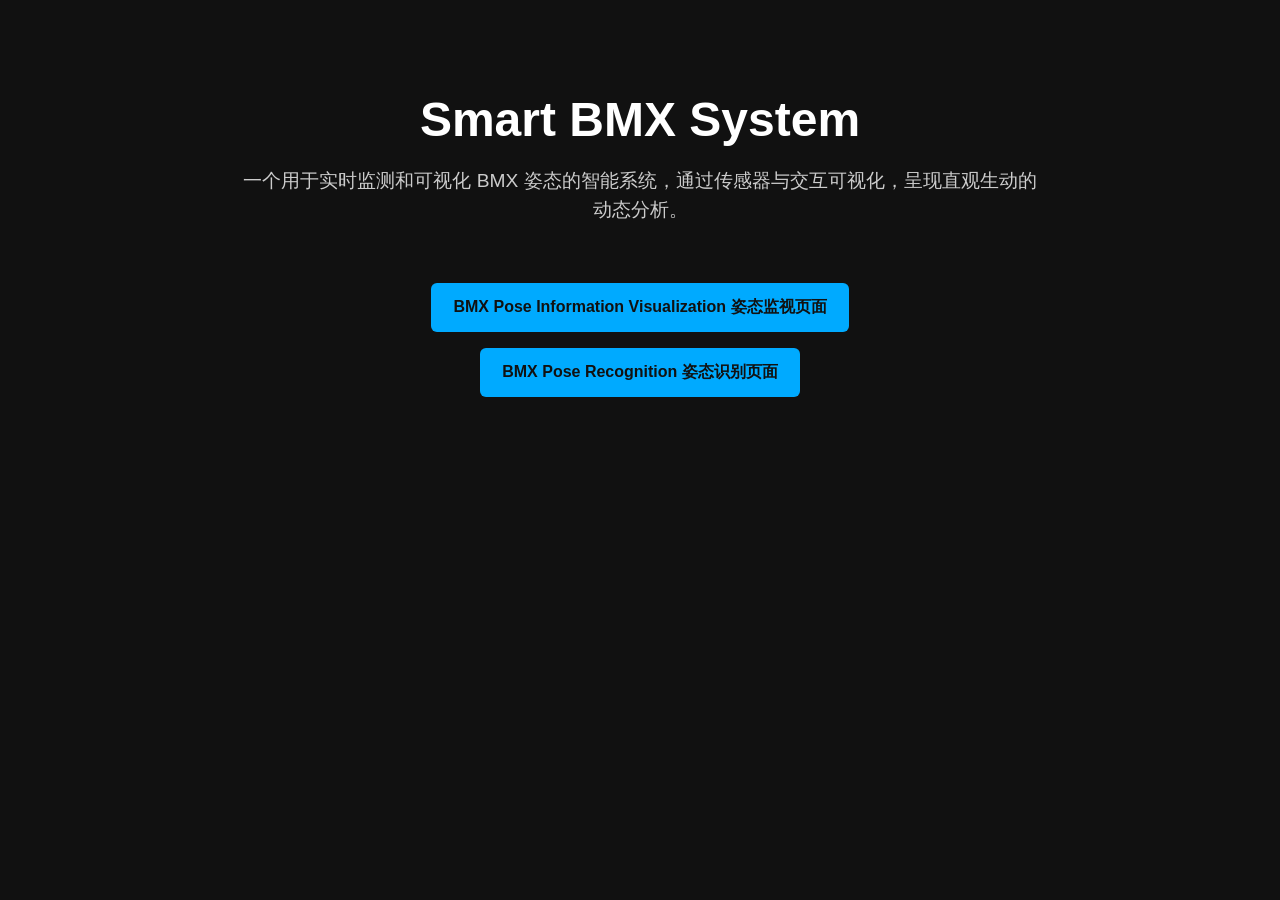
<file: hardware/py/static/index.html>
<!DOCTYPE html>
<html lang="en">
<head>
    <meta charset="UTF-8"/>
    <meta name="viewport" content="width=device-width, initial-scale=1.0"/>
    <title>Homepage</title>
    <link rel="stylesheet" href="style.css"/>
    <style>
        body {
            margin: 0;
            padding: 0;
            background-color: #111; /* 超深背景色 */
            color: #eee; /* 近白文本 */
            font-family: 'Segoe UI', Tahoma, Geneva, Verdana, sans-serif;
            display: flex;
            justify-content: center;
            align-items: flex-start;
            min-height: 100vh;
        }

        .container {
            max-width: 800px;
            padding: 60px 20px;
            text-align: center;
        }

        h1 {
            font-size: 3em;
            margin-bottom: 20px;
            color: #fff;
        }

        p {
            font-size: 1.2em;
            color: #ccc;
            margin-bottom: 50px;
            line-height: 1.5;
        }

        .links a {
            display: inline-block;
            margin: 8px 12px;
            padding: 14px 22px;
            background-color: #0af; /* 明亮的蓝点缀 */
            color: #111;
            text-decoration: none;
            border-radius: 6px;
            font-size: 1em;
            font-weight: bold;
            transition: background-color 0.3s ease;
        }

        .links a:hover {
            background-color: #08c;
        }
    </style>
</head>
<body>
<div class="container">
    <h1>Smart BMX System</h1>
    <p>一个用于实时监测和可视化 BMX 姿态的智能系统，通过传感器与交互可视化，呈现直观生动的动态分析。</p>
    <div class="links">
        <a href="mpu_vis.html">BMX Pose Information Visualization 姿态监视页面</a><br>
        <a href="pose_detection.html">BMX Pose Recognition 姿态识别页面</a>
    </div>
</div>
</body>
</html>
</file>
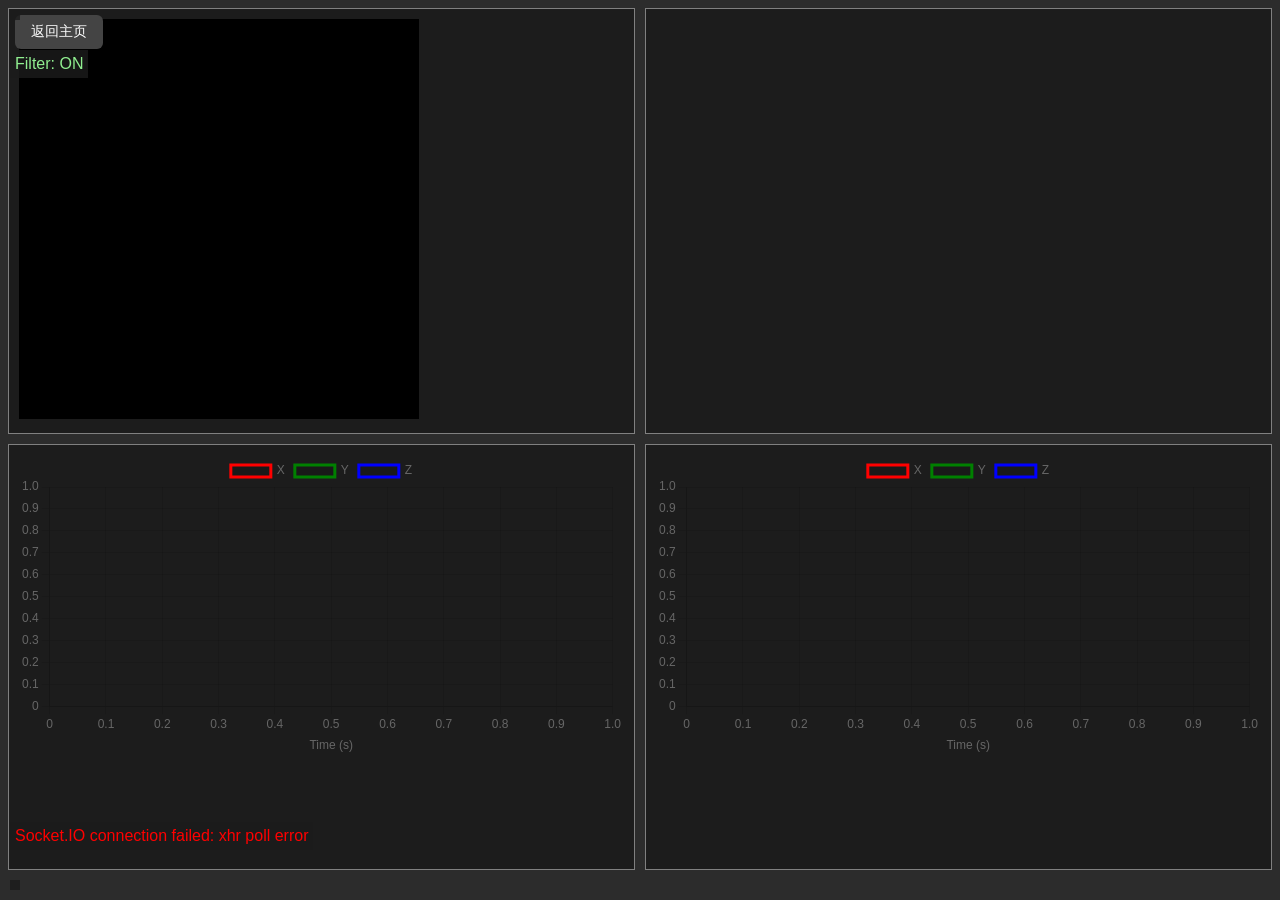
<file: hardware/py/static/mpu_vis.html>
<!DOCTYPE html>
<html lang="en">
<head>
    <meta charset="UTF-8">
    <meta name="viewport" content="width=device-width, initial-scale=1.0">
    <title>MPU6050 Sensor Data Visualization</title>
    <link rel="stylesheet" href="style.css">
    <script src="js/socket.io-4.7.5.js"></script>
    <script src="js/three-r128.min.js"></script>
    <script src="js/chart-4.4.0.umd.min.js"></script>
    <script src="js/mpu-vis.js" defer></script>
    <style>
        .back-btn {
            position: fixed;
            top: 15px;
            left: 15px;
            padding: 8px 16px;
            background-color: #444;
            color: white;
            border: none;
            border-radius: 6px;
            cursor: pointer;
            font-size: 14px;
        }

        .back-btn:hover {
            background-color: #666;
        }
    </style>
</head>
<body>
<div id="container">
    <button id="back-btn" class="back-btn">返回主页</button>
<!--    <br><br><br>-->
    <div id="orientation" class="panel"></div>

    <div id="acceleration" class="panel">
        <canvas id="accVectorCanvas" width="400" height="400"></canvas>
        <div id="accText"></div>
    </div>

    <div id="accChartPanel" class="panel">
        <canvas id="accChart"></canvas>
    </div>

    <div id="gyroChartPanel" class="panel">
        <canvas id="gyroChart"></canvas>
    </div>

    <div id="sensorInfo"></div>
    <div id="timeInfo"></div>
    <div id="connectionInfo">Waiting for connection...</div>
    <div id="filterInfo">Filter: ON</div>
</div>
</body>
<script>
  document.getElementById("back-btn").addEventListener("click", () => {
    window.location.href = "index.html";
  });
</script>
</html>
</file>
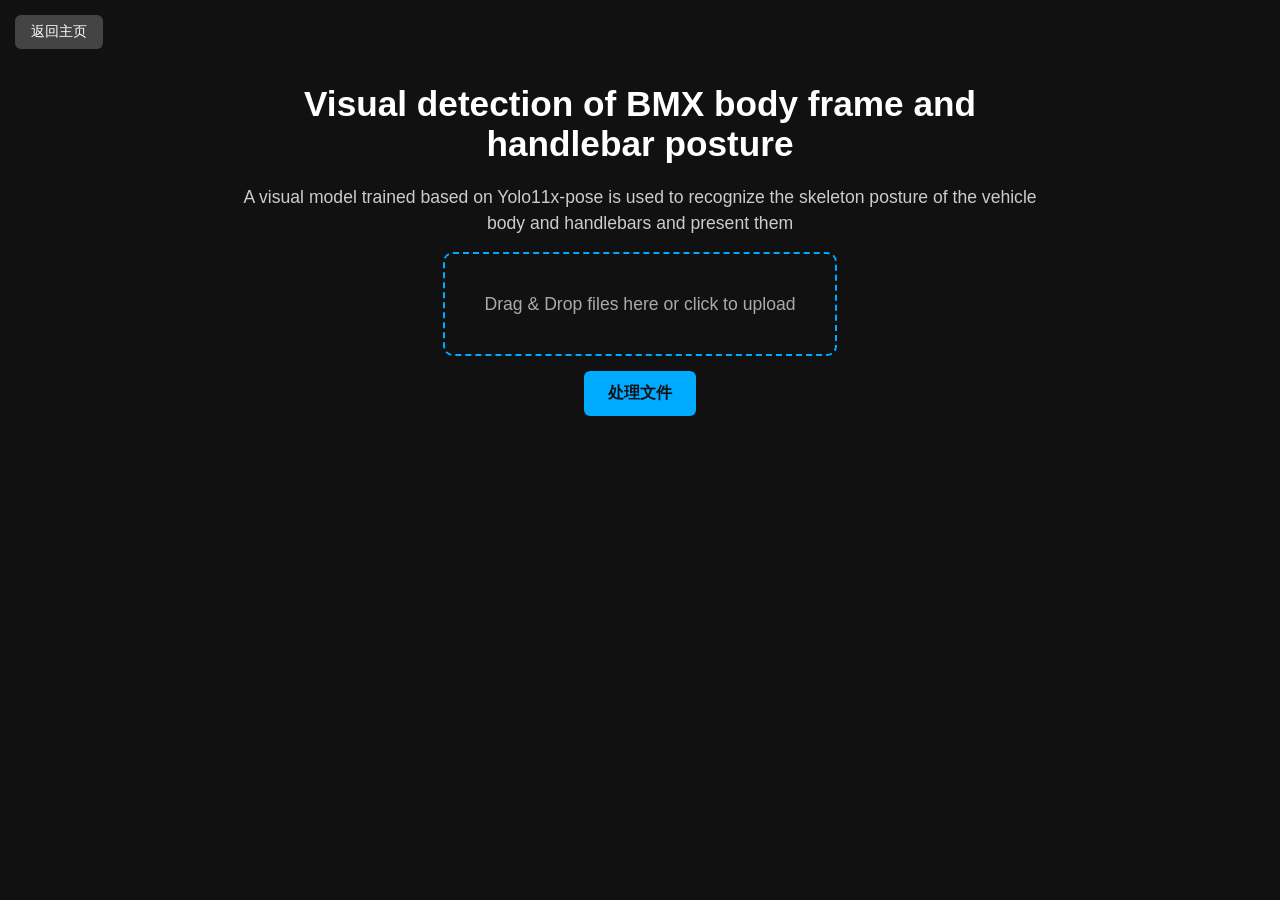
<file: hardware/py/static/pose_detection.html>
<!DOCTYPE html>
<html lang="en">
<head>
    <meta charset="UTF-8"/>
    <meta name="viewport" content="width=device-width, initial-scale=1.0"/>
    <title>Yolo Pose Detection</title>
    <style>
        body {
            margin: 0;
            padding: 0;
            background-color: #111;
            color: #eee;
            font-family: 'Segoe UI', Tahoma, Geneva, Verdana, sans-serif;
            display: flex;
            justify-content: center;
            align-items: flex-start;
            min-height: 100vh;
        }

        .container {
            max-width: 800px;
            padding: 60px 20px;
            text-align: center;
        }

        h1 {
            font-size: 2.2em;
            margin-bottom: 20px;
            color: #fff;
        }

        p {
            font-size: 1.1em;
            color: #ccc;
            margin-bottom: 40px;
            line-height: 1.5;
        }

        .drop-zone {
            border: 2px dashed #0af;
            border-radius: 10px;
            padding: 40px;
            cursor: pointer;
            transition: background-color 0.3s, border-color 0.3s;
            color: #aaa;
            font-size: 1.1em;
        }

        .drop-zone:hover {
            background-color: rgba(0, 170, 255, 0.1);
            border-color: #08c;
        }

        .drop-zone.dragover {
            background-color: rgba(0, 170, 255, 0.15);
            border-color: #0af;
            color: #fff;
        }

        input[type="file"] {
            display: none;
        }

        .process-btn {
            margin-top: 20px;
            padding: 12px 24px;
            font-size: 1em;
            font-weight: bold;
            color: #111;
            background-color: #0af;
            border: none;
            border-radius: 6px;
            cursor: pointer;
            transition: background-color 0.3s ease;
        }

        .process-btn:hover {
            background-color: #08c;
        }

        .back-btn {
            position: fixed;
            top: 15px;
            left: 15px;
            padding: 8px 16px;
            background-color: #444;
            color: white;
            border: none;
            border-radius: 6px;
            cursor: pointer;
            font-size: 14px;
        }

        .back-btn:hover {
            background-color: #666;
        }
    </style>
</head>
<body>
<div class="container">
    <!-- 返回按钮 -->
    <button id="back-btn" class="back-btn">返回主页</button>

    <h1>Visual detection of BMX body frame and handlebar posture</h1>
    <p>
        A visual model trained based on Yolo11x-pose is used to recognize the skeleton posture
        of the vehicle body and handlebars and present them
    </p>
    <br>
    <label for="file-upload" class="drop-zone" id="drop-zone">
        Drag & Drop files here or click to upload
        <input type="file" id="file-upload" multiple/>
    </label>
    <br><br><br>
    <button class="process-btn" id="process-btn">处理文件</button>
</div>

<script>
  const dropZone = document.getElementById("drop-zone");
  const fileInput = document.getElementById("file-upload");
  const processBtn = document.getElementById("process-btn");
  let uploadedFile = null;

  document.getElementById("back-btn").addEventListener("click", () => {
    window.location.href = "index.html";
  });

  dropZone.addEventListener("click", () => fileInput.click());

  dropZone.addEventListener("dragover", (e) => {
    e.preventDefault();
    dropZone.classList.add("dragover");
  });

  dropZone.addEventListener("dragleave", () => {
    dropZone.classList.remove("dragover");
  });

  const allowedVideoTypes = [
    "video/mp4",
    "video/webm",
    "video/avi",
    "video/quicktime", // mov
    "video/x-matroska" // mkv
  ];
  const allowedExt = [".mp4", ".webm", ".avi", ".mov", ".mkv"];

  function isVideoFile(file) {
    // 先用 MIME 类型匹配
    if (allowedVideoTypes.includes(file.type)) {
      return true;
    }
    // 如果 MIME 类型为空或不匹配，则检查扩展名
    const ext = "." + file.name.split(".").pop().toLowerCase();
    return allowedExt.includes(ext);
  }

  function handleFile(file) {
    if (!isVideoFile(file)) {
      alert("仅支持视频文件类型: mp4, webm, avi, mov, mkv");
      uploadedFile = null;
      dropZone.textContent = "Drag & Drop files here or click to upload";
      return;
    }
    uploadedFile = file;
    dropZone.textContent = "已导入文件：" + uploadedFile.name;
  }

  dropZone.addEventListener("drop", (e) => {
    e.preventDefault();
    dropZone.classList.remove("dragover");
    const files = e.dataTransfer.files;
    if (files.length > 0) {
      handleFile(files[0]);
    }
  });

  fileInput.addEventListener("change", () => {
    if (fileInput.files.length > 0) {
      handleFile(fileInput.files[0]);
    }
  });

  processBtn.addEventListener("click", () => {
    if (!uploadedFile) {
      alert("请先导入文件再进行处理！");
      return;
    }

    // 提示开始处理
    alert("正在处理文件：" + uploadedFile.name);

    const formData = new FormData();
    formData.append("file", uploadedFile);

    fetch("/process", {
      method: "POST",
      body: formData
    })
      .then(response => {
        if (!response.ok) {
          throw new Error("服务器返回错误状态: " + response.status);
        }
        return response.json();
      })
      .then(data => {
        if (data.status === "success") {
          alert(
            "处理完成！\n已保存为：" +
            data.uploaded_file +
            "\n结果路径：" +
            data.processed_path
          );
          console.log("处理结果：", data);
        } else {
          alert("处理失败：" + (data.error || "未知错误"));
        }
      })
      .catch(error => {
        console.error("处理文件时出错:", error);
        alert("处理文件失败，请检查后端服务是否已启动");
      });
  });
</script>
</body>
</html>
</file>
<file: hardware/py/static/style.css>
/* Add to static/style.css or create if needed */
/* Basic dark theme styling to match vis.py */
body {
    background-color: #2c2c2c;
    color: white;
    font-family: Arial, sans-serif;
}

#container {
    display: grid;
    grid-template-columns: repeat(2, 1fr);
    grid-template-rows: repeat(2, 1fr);
    gap: 10px;
}

.panel {
    background-color: #1c1c1c;
    padding: 10px;
    border: 1px solid gray;
}

#sensorInfo, #timeInfo, #connectionInfo, #filterInfo {
    position: absolute;
    background-color: rgba(28, 28, 28, 0.8);
    padding: 5px;
    color: white;
}

#sensorInfo {
    top: 10px;
    left: 10px;
}

#timeInfo {
    bottom: 10px;
    left: 10px;
    color: yellow;
}

#connectionInfo {
    bottom: 50px;
    left: 10px;
    color: orange;
}

#filterInfo {
    top: 50px;
    left: 10px;
    color: lightgreen;
}

#accText {
    color: white;
    font-size: 12px;
}

.back-btn {
    position: fixed;
    top: 15px;
    left: 15px;
    padding: 8px 16px;
    background-color: #444;
    color: white;
    border: none;
    border-radius: 6px;
    cursor: pointer;
    font-size: 14px;
}

.back-btn:hover {
    background-color: #666;
}
</file>
